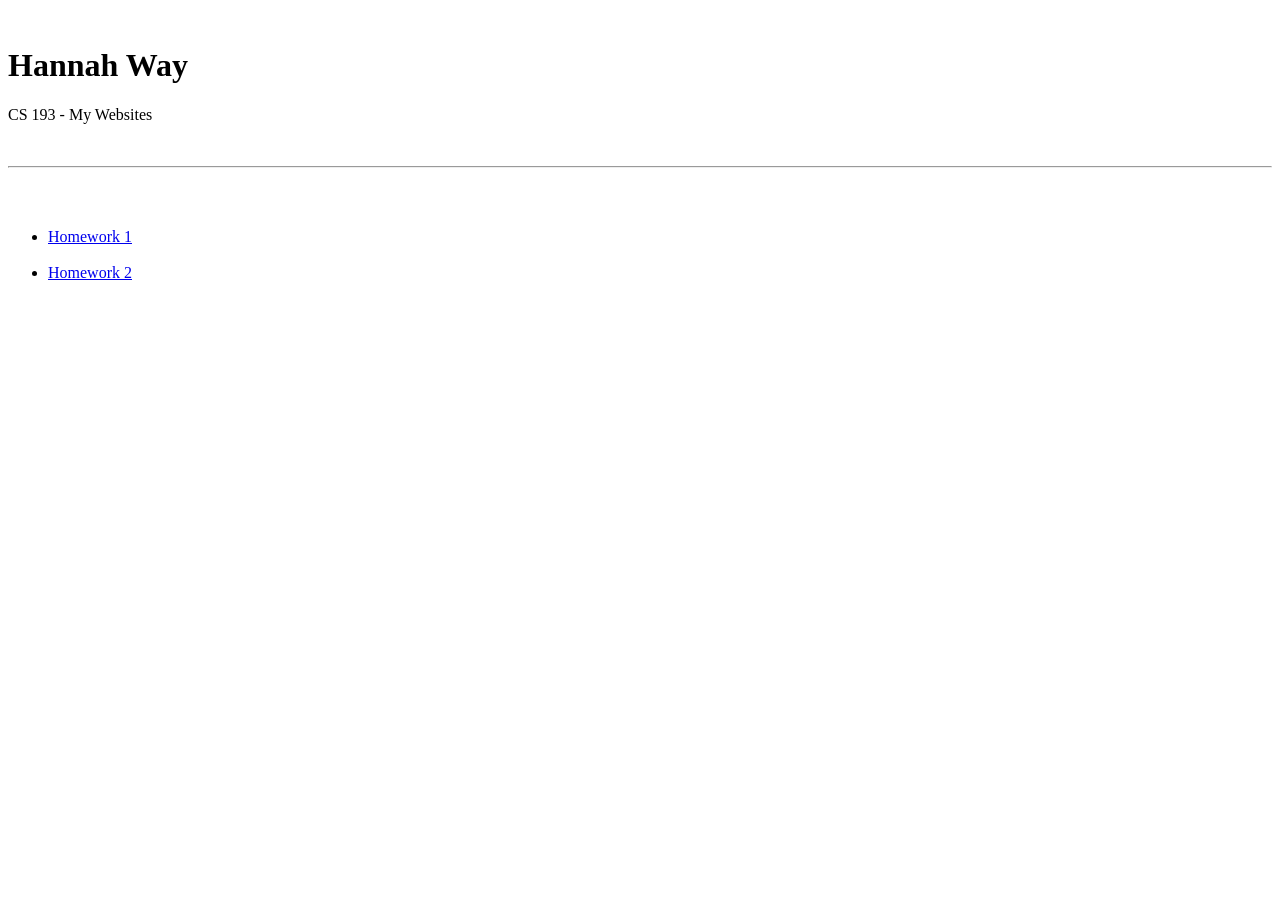
<file: .www/index.html>
<!DOCTYPE html>
<html lang="en">
<head>
  <meta charset="UTF-8">
  <!-- TODO: Change the text below to your name -->
  <title>Hannah Way</title>
</head>
<body>

  <!-- TODO: Put your name here -->
  <h1>Hannah Way</h1>
  <p>CS 193 - My Websites</p>

  <hr>

  <ul>
    <!-- TODO: Replace PURDUEUSERNAME below with your career account username -->
    <li><a href="https://www.cs.purdue.edu/homes/wayh/homework1.html">Homework 1</a></li>

    <!-- TODO: Replace PURDUEUSERNAME below with your career account username -->
    <li><a href="https://www.cs.purdue.edu/homes/wayh/homework2.html">Homework 2</a></li>
  </ul>

</body>
</html>
</file>
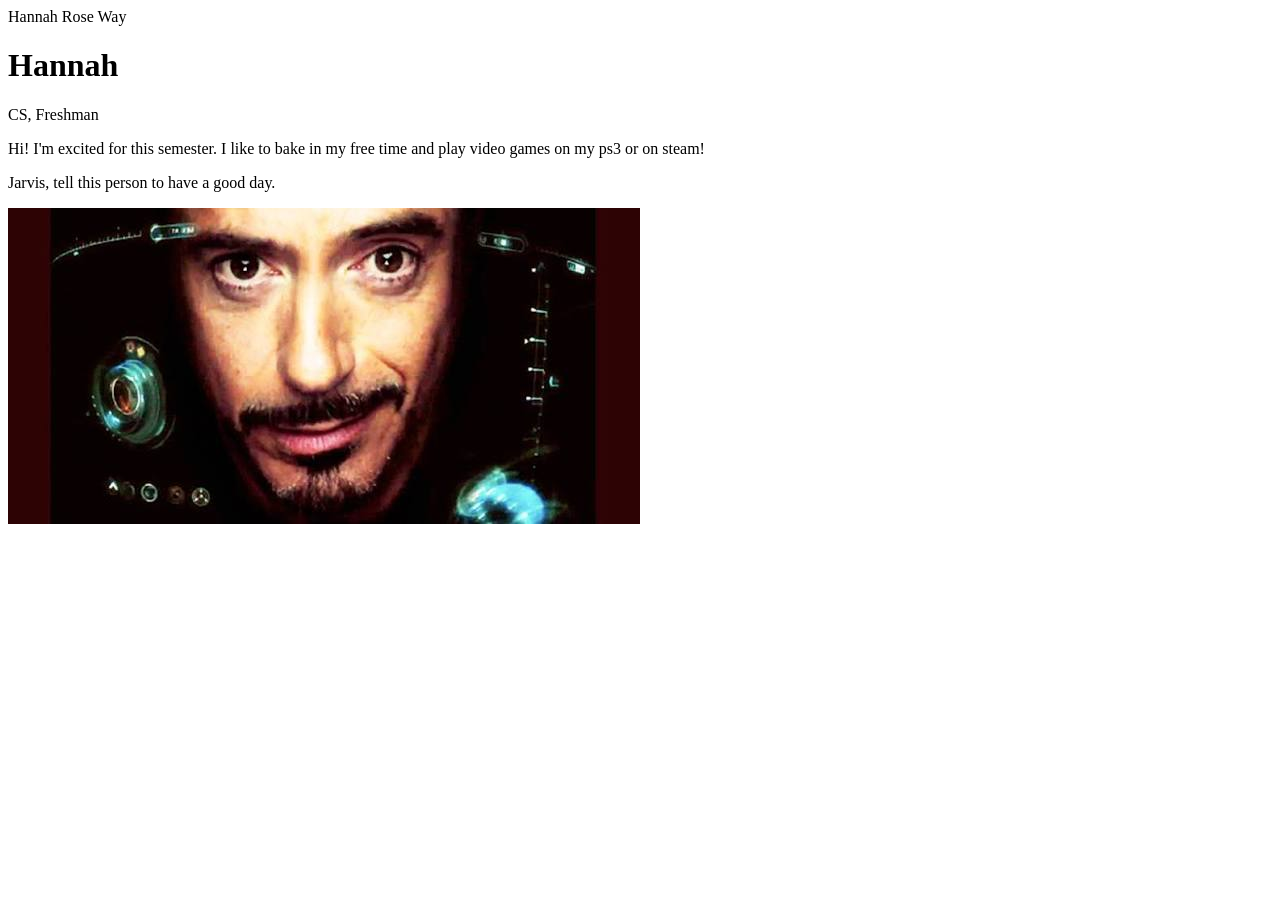
<file: .www/homework1.html>
<!DOCTYPE html>
<html lang="en">
<head>
  <meta charset="UTF-8">
  <title>Your Name Here</title>  Hannah Rose Way
</head>
<body>
  <h1>Hannah</h1>       
  <p>CS, Freshman</p>             
  <p>Hi! I'm excited for this semester. I like to bake in my free time and play video games on my ps3 or on steam!</p>
  <p>Jarvis, tell this person to have a good day.</p>
</body>
<img src="jarvis.jpg">
</html>
</file>
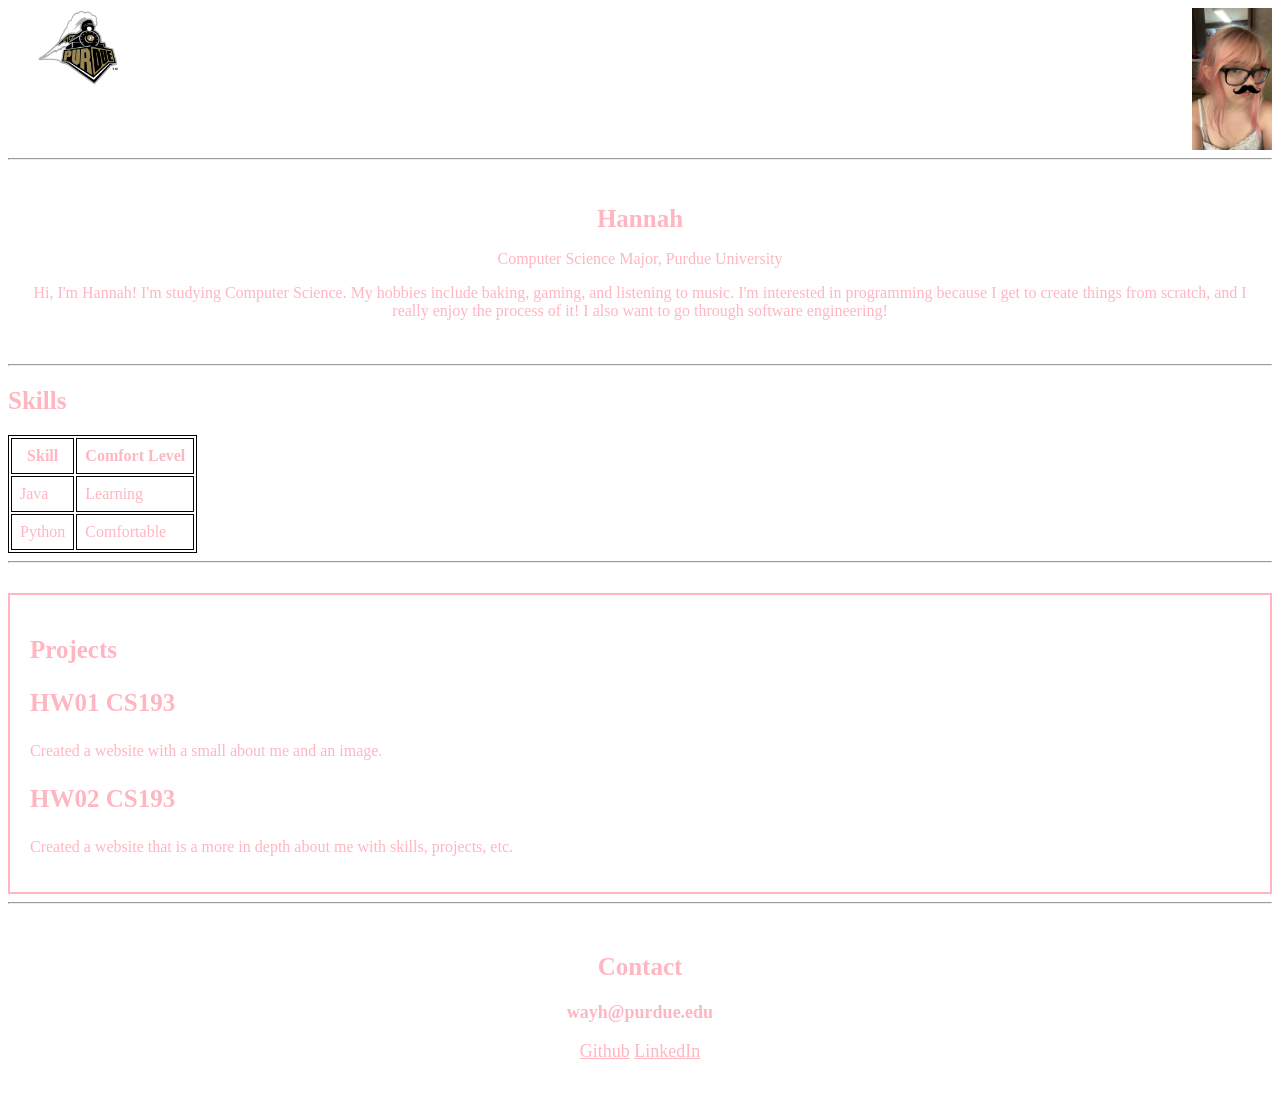
<file: .www/homework2.html>
<!DOCTYPE html>
<html lang="en">
<head>
	<meta charset="UTF-8">
	<title>Hannah Way</title>
	<link rel="stylesheet" href="style.css">
</head>
<body>	
	<div id="page-header">
		<img id="main-logo" src="purduelogo.png" alt="Purdue Logo">
		<img id="profile-photo" src="me.jpg" alt="Photo of Hannah Way">
	</div>
	<hr>
	<div id="about">
		<h1>Hannah</h1>

		<p>Computer Science Major, Purdue University</p>
		<p>Hi, I'm Hannah! I'm studying Computer Science. My hobbies include baking, gaming, and listening to music. I'm interested in programming because I get to create things from scratch, and I really enjoy the process of it! I also want to go through  software engineering!</p>
	</div>
	<hr>
	<div id="Skills">
		<h2>Skills</h2>
		<table>
		<tr>
			<th>Skill</th>
			<th>Comfort Level</th>
		</tr>
		<tr>
			<td>Java</td>
			<td>Learning</td>
		</tr>
		<tr>
			<td>Python</td>
			<td>Comfortable</td>
		</tr>
		</table>
	</div>

	<hr>
	<div id="projects">
		<h2>Projects</h2>
		<h3>HW01 CS193</h3>
		<p>Created a website with a small about me and an image.</p>
		<h3>HW02 CS193</h3>
		<p>Created a website that is a more in depth about me with skills, projects, etc.</p>
	</div>

	<hr>
	<div id="contact">
		<h2>Contact</h2>
		<p><strong>wayh@purdue.edu</strong></p>

		<p>
		<a href="https://github.com/han-rose" target="_blank">Github</a>
		<a href="https://www.linkedin.com/in/hannah-way-726898434/" target="_blank">LinkedIn</a>
		</p>
	</div>
</body>
</html>
</file>
<file: .www/style.css>
body {
  background-color: white;
  color: #FFB6C1;
  font-family: Georgia;
  font-size: 16px;
}

h1 {
	color: #FFB6C1;
	font-size: 25px;
}

h2 {
	color: #FFB6C1;
        font-size: 25px;
	border-bottom 2px solid #FFB6C1;
}

h3 {
	color: #FFB6C1;
        font-size: 25px;
}

a {
	color: #FFB6C1;
	text-decoration: underline;
}

table {
	border: 1px solid black;
}

td, th {
	border: 1px solid black;
	padding: 8px;
}

#about {
	background-color: white;
	padding: 20px;
	text-align: center;
}

#skills {
  background-color: white;
  padding: 20px;
}

#projects {
  padding: 20px;
  margin-top: 30px;
  border: 2px solid #FFB6C1;
}

#contact {
  background-color: white;
  padding: 20px;
  text-align: center;
  font-size: 18px;
}

#main-logo {
  width: 140px;
  float: left;
}

#profile-photo {
  width: 80px;
  float: right;
}

#page-header {
  overflow: hidden;
}
</file>
